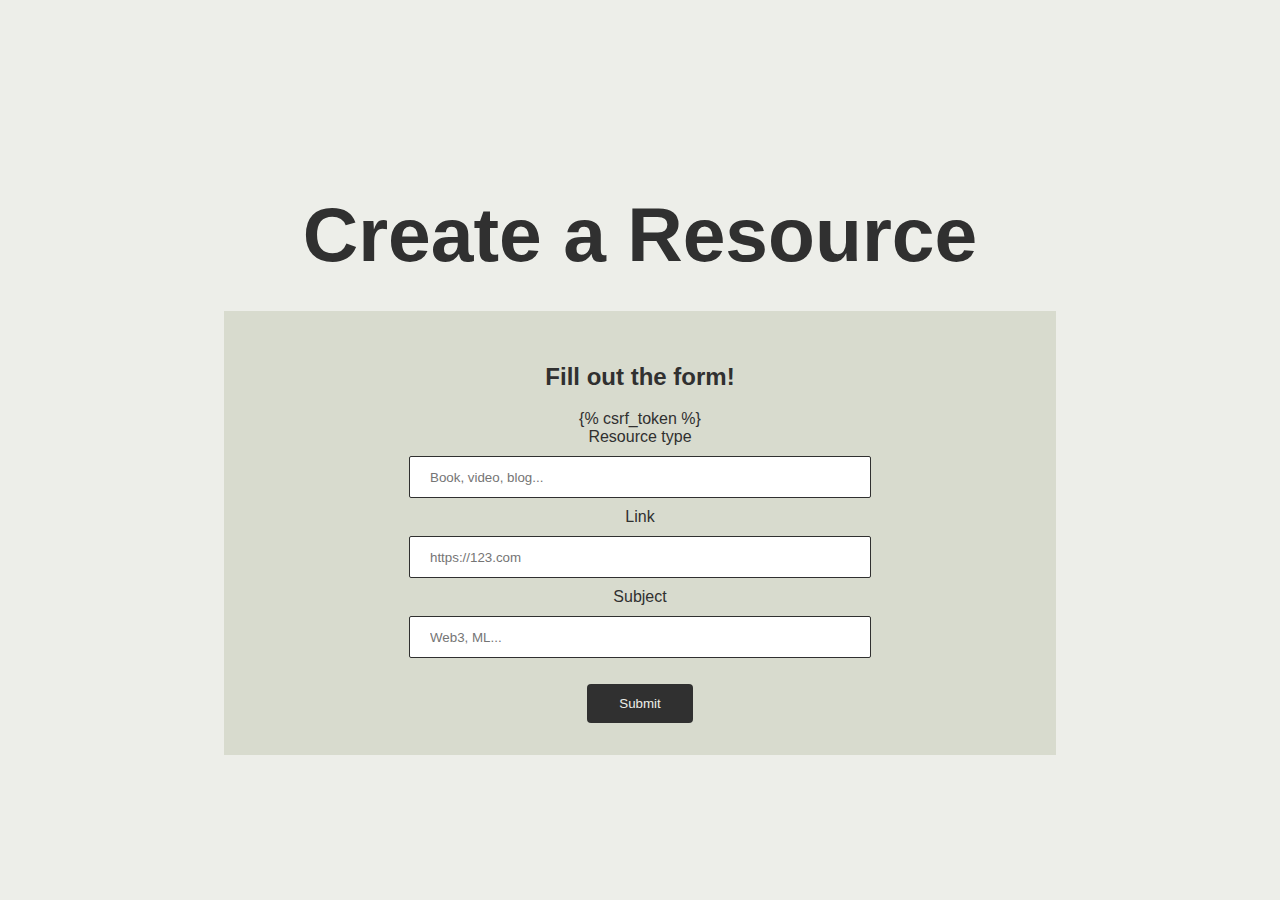
<file: skillup/frontend/Form/form.html>
<!DOCTYPE html>
<html lang="en" >
<head>
  <meta name="viewport" content="width=device-width, initial-scale=1">
  <meta charset="UTF-8">
  <title>Resource Form</title>
  <link rel="stylesheet" href="form.css">

</head>
<body>
  <h1>Create a Resource</h1>
  <div class="container">
    <div class="cta-form">
      <h2>Fill out the form!</h2>
    </div>
    <form action="/create_resource/" method="post" class="form">
      {% csrf_token %}
      <label for="type" class="form__label">Resource type</label>
      <input type="text" placeholder="Book, video, blog..." class="form__input" id="type" required />

      <label for="link" class="form__label">Link</label>
      <input type="link" placeholder="https://123.com" class="form__input" id="link" required />

      <label for="subject" class="form__label">Subject</label>
      <input type="text" placeholder="Web3, ML..." class="form__input" id="subject" required />

      <button type="submit" class="submit-button">Submit</button>
      
    </form>
</file>
<file: skillup/frontend/Form/form.css>
body {
  margin: 0; /* Remove default margin */
  padding: 0; /* Remove default padding */
  background-color: #EDEEE9;
  color: #303030;
  font-family: "Inter", sans-serif;
  display: flex;
  flex-direction: column;
  justify-content: center;
  align-items: center; /* Center content horizontally */
  min-height: 100vh; /* Ensure full viewport height */
}

h1 {
  font-size: clamp(1rem, 6vw, 10rem);
  margin: 5vh 0 2rem; /* Adjust margin for spacing */
  text-align: center; /* Center text */
}

.container {
  width: 100%;
  max-width: 768px;
  display: flex;
  flex-direction: column;
  justify-content: center;
  align-items: center;
  padding: 2rem;
  background-color: #D8DBCE;
}

.form {
  width: 100%; /* Full width */
  display: flex;
  flex-direction: column;
  align-items: center; /* Center form elements */
}

.form__input {
  width: clamp(120px, 50vw, 420px);
  height: 2.5rem;
  padding: 0 1.25rem;
  border: 1px solid #303030;
  border-radius: 2px;
  margin: 0.625rem auto;
  transition: all 250ms;
}

.submit-button {
  background-color: #303030;
  color: #EDEEE9;
  padding: 0.75rem 2rem;
  border: none;
  border-radius: 4px;
  cursor: pointer;
  margin-top: 1rem;
  transition: background-color 0.3s ease;
}

.submit-button:hover {
  background-color: #1a1a1a;
}

/* Remove horizontal scroll */
html, body {
  overflow-x: hidden;
}
</file>
